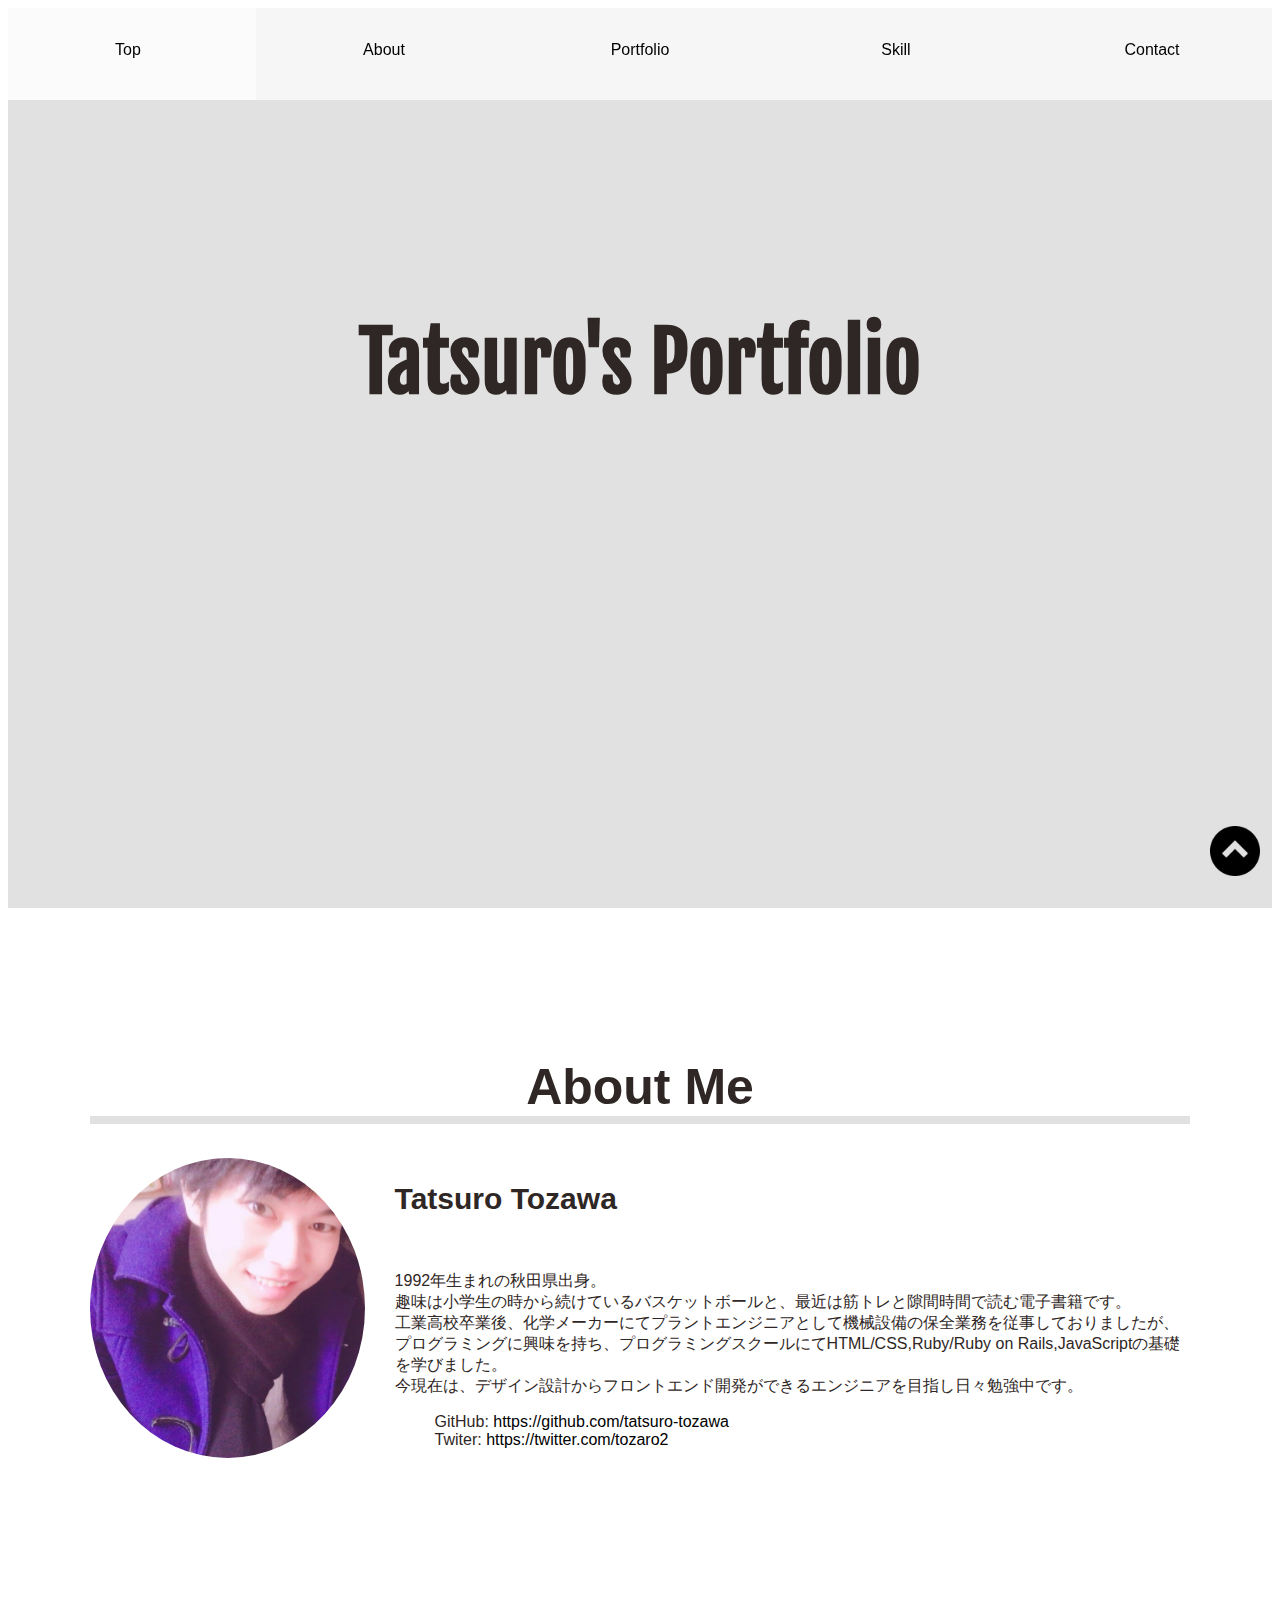
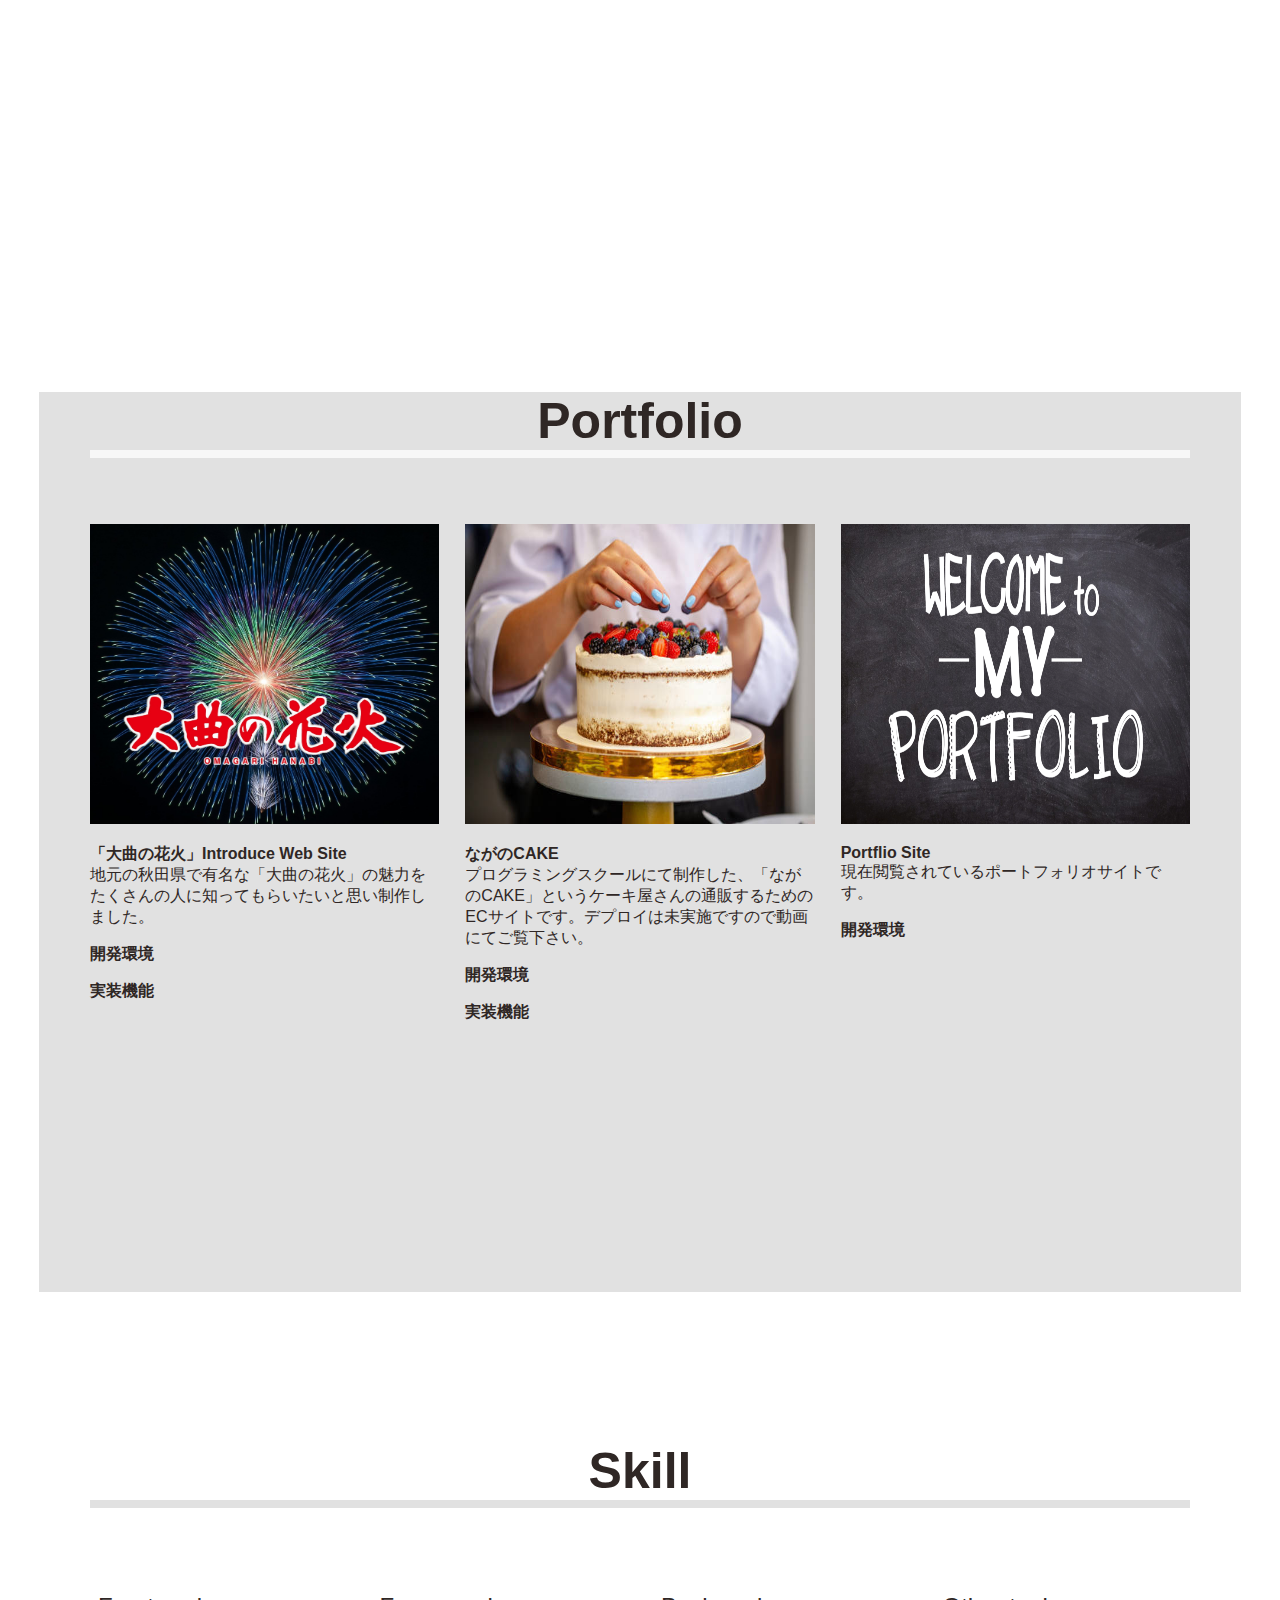
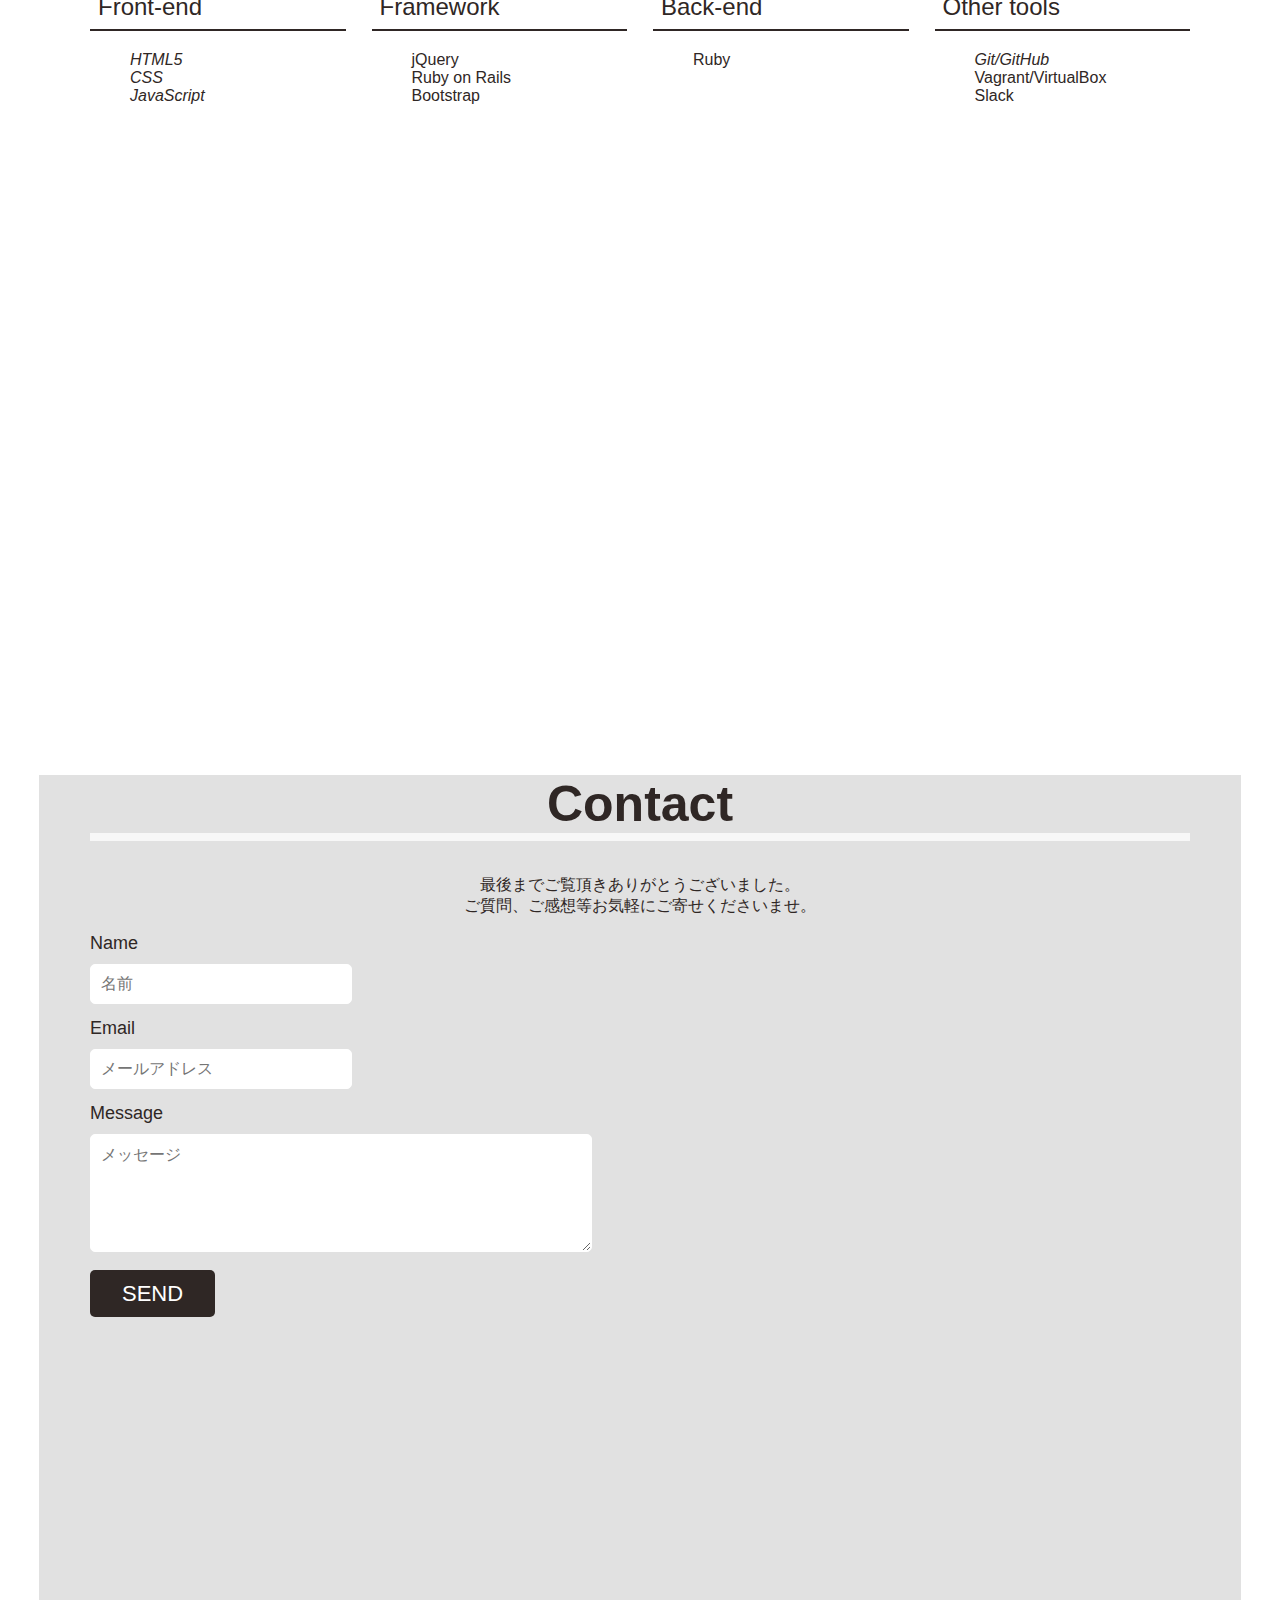
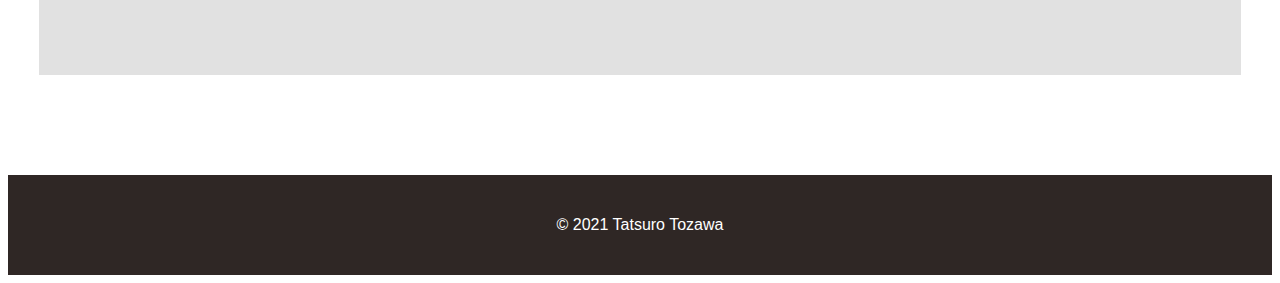
<file: index.html>
<!DOCTYPE html>
<html>
	<head>
	 <meta charset="UTF-8">
	 <meta name="viewport" content="width=device-width,initial-scale=1.0">
	 <title>Tatsuros_Portfolio</title>
	 <meta name="description" content="Tatsuro's Portflio Site.">
	 <link rel="icon" type="image/png" href="img/favicon.png">
	 <link rel="stylesheet" href="https://use.fontawesome.com/releases/v5.15.2/css/all.css" integrity="sha384-vSIIfh2YWi9wW0r9iZe7RJPrKwp6bG+s9QZMoITbCckVJqGCCRhc+ccxNcdpHuYu" crossorigin="anonymous">
	 <link rel="preconnect" href="https://fonts.gstatic.com">
	 <link href="https://fonts.googleapis.com/css2?family=Dancing+Script:wght@700&family=Fjalla+One&display=swap" rel="stylesheet">
	 <link rel="stylesheet" href="style.css">
</head>

<body>
	<div id="home" class="big-bg">
		<header class="page-header wrapper">
			<button type="button" class="btn js-btn">
   				<span class="btn-line"></span>
			</button>
			<nav>
				<ul class="menu">
					<li class="menu-list"><a href="#home">Top</a></li>
					<li class="menu-list"><a href="#about">About</a></li>
					<li class="menu-list"><a href="#portfolio">Portfolio</a></li>
					<li class="menu-list"><a href="#skill">Skill</a></li>
					<li class="menu-list"><a href="#contact">Contact</a></li>
				</ul>
			</nav>
		</header>

		<div class="home-content wrapper">
			<h1 class="page-title">Tatsuro's Portfolio</h1>
		</div>
	</div>

	<section id="about" class="wrapper">
		<h1>About Me</h1>
			<div class="about-box">
				<img src="img/tatsuro.jpg" alt="自分の写真">
				<section class="text-box">
					<h2>Tatsuro Tozawa</h2>
					<p>
						1992年生まれの秋田県出身。<br>
						趣味は小学生の時から続けているバスケットボールと、最近は筋トレと隙間時間で読む電子書籍です。<br>
						工業高校卒業後、化学メーカーにてプラントエンジニアとして機械設備の保全業務を従事しておりましたが、プログラミングに興味を持ち、プログラミングスクールにてHTML/CSS,Ruby/Ruby on Rails,JavaScriptの基礎を学びました。<br>
						今現在は、デザイン設計からフロントエンド開発ができるエンジニアを目指し日々勉強中です。
					</p>
					<ul>
						<li>
							<i class="fab fa-github"></i> GitHub: <a href="https://github.com/tatsuro-tozawa">https://github.com/tatsuro-tozawa</a>
						</li>
						<li>
							<i class="fab fa-twitter"></i> Twiter: <a href="https://twitter.com/tozaro2">https://twitter.com/tozaro2</a>
					</ul>
				</section>
			</div>
		</div>
	</section>

	<section id="portfolio" class="wrapper">
		<h1>Portfolio</h1>
		<div class="portfolio-box">
			<div class="portfolio-cover">
				<a href="https://relaxed-archimedes-f3e4ba.netlify.app/"><img src="img/fireworks.jpg" alt=""></a>
				<p><strong>「大曲の花火」Introduce Web Site</strong><br>地元の秋田県で有名な「大曲の花火」の魅力をたくさんの人に知ってもらいたいと思い制作しました。</p>
				<div class="submenu">
					<h3>開発環境</h3>
					<ul class="hidden">
						<li>OS：Mac</li>
						<li>言語：HTML,CSS(Sass),JavaScript</li>
					</ul>
				</div>
				<div class="submenu">
					<h3>実装機能</h3>
					<ul class="hidden">
						<li>ヒーロースライダー</li>
						<li>文字・画像アニメーション</li>
						<li>ハンバーガーメニュー</li>
						<li>カウントダウンタイマー</li>
						<li>レスポンシブ対応</li>
					</ul>
				</div>
			</div>
			<div class="portfolio-cover">
				<a href="https://drive.google.com/file/d/1lo4uafpz25IEDodznZFr6QGEJMbZjy_7/view?usp=sharing"><img src="img/cake.jpg" alt=""></a>
				<p><strong>ながのCAKE</strong><br>プログラミングスクールにて制作した、「ながのCAKE」というケーキ屋さんの通販するためのECサイトです。デプロイは未実施ですので動画にてご覧下さい。</p>
				<div class="submenu">
					<h3>開発環境</h3>
					<ul class="hidden">
						<li>OS：Mac</li>
						<li>言語：HTML,CSS</li>
						<li>FW：Ruby on Rails,Bootstrap</li>
						<li>DB：Ruby</li>
					</ul>
				</div>
				<div class="submenu">
					<h3>実装機能</h3>
					<ul class="hidden">
						<li>ログイン機能</li>
						<li>商品登録(画像投稿含む),削除,編集機能</li>
						<li>カート機能</li>
						<li>etc</li>
					</ul>
				</div>
			</div>
			<div class="portfolio-cover">
				<a href="https://lucid-tereshkova-73a125.netlify.app/"><img src="img/myportfolio.png" alt=""></a>
				<p><strong>Portflio Site</strong><br>現在閲覧されているポートフォリオサイトです。</p>
				<div class="submenu">
					<h3>開発環境</h3>
					<ul class="hidden">
						<li>OS：Mac</li>
						<li>言語：HTML,CSS,JavaScript</li>
						<li>FW：jQuery</li>
					</ul>
				</div>
			</div>
	</section>

	<section id="skill" class="wrapper">
		<h1>Skill</h1>
		<div class="skill-box">
			<div>
				<h2 class="sub-title">Front-end</h2>
				<ul id="js-frontend">
				</ul>
			</div>

			<div>
				<h2 class="sub-title">Framework</h2>
				<ul id="js-framework">
				</ul>
			</div>

			<div>
				<h2 class="sub-title">Back-end</h2>
				<ul id=js-backend>
				</ul>
			</div>

			<div>
				<h2 class="sub-title">Other tools</h2>
				<ul id="js-devops">
				</ul>
			</div>
		</div>
	</section>

	<section id="contact" class="wrapper">
		<h1>Contact</h1>
		<p>最後までご覧頂きありがとうございました。<br>ご質問、ご感想等お気軽にご寄せくださいませ。<br></p>
		<form class="p-form" action="https://docs.google.com/forms/d/e/1FAIpQLSc8U6einQLjt5MRhQNPExLAbwTG3TJc7k_gYearDfVUwG_7hw/viewform?usp=pp_url&entry.1235488442=%E6%88%B8%E6%BE%A4%E3%80%80%E9%81%94%E6%9C%97&entry.1215814484=tgty0414@gmail.com&entry.947596621=%E3%83%90%E3%82%B9%E3%82%B1%E3%81%AE%E3%83%9D%E3%82%B8%E3%82%B7%E3%83%A7%E3%83%B3%E3%81%AF%E3%81%A9%E3%81%93%E3%81%A7%E3%81%99%E3%81%8B%EF%BC%9F">
			<div class="p-formGroup u-mb20">
			  <label for="userName">Name</label>
			  <input type="text" id="userName" name="entry.1235488442" required="required" placeholder="名前">
			</div>
			<div>
			  <label for="email">Email</label>
			  <input type="email" id="email" name="entry.1215814484" required="required" placeholder="メールアドレス">
			</div>
			<div class="p-formGroup u-mb20">
			  <label for="content">Message</label>
			  <textarea id="content" name="entry.947596621" required="required" placeholder="メッセージ"></textarea>
			</div>
			<input type="submit" class="button" value="SEND">
		</form>
	</section>

	<footer>
		<p>© 2021 Tatsuro Tozawa</p>
	</footer>

	<span id="back">
      	<a href="#">
        	<img src="img/arrow.png">
      	</a>
    </span>

    <script type="text/javascript" src="js/jquery.min.js"></script>
    <script type="text/javascript" src="js/script.js"></script>

</body>
</file>
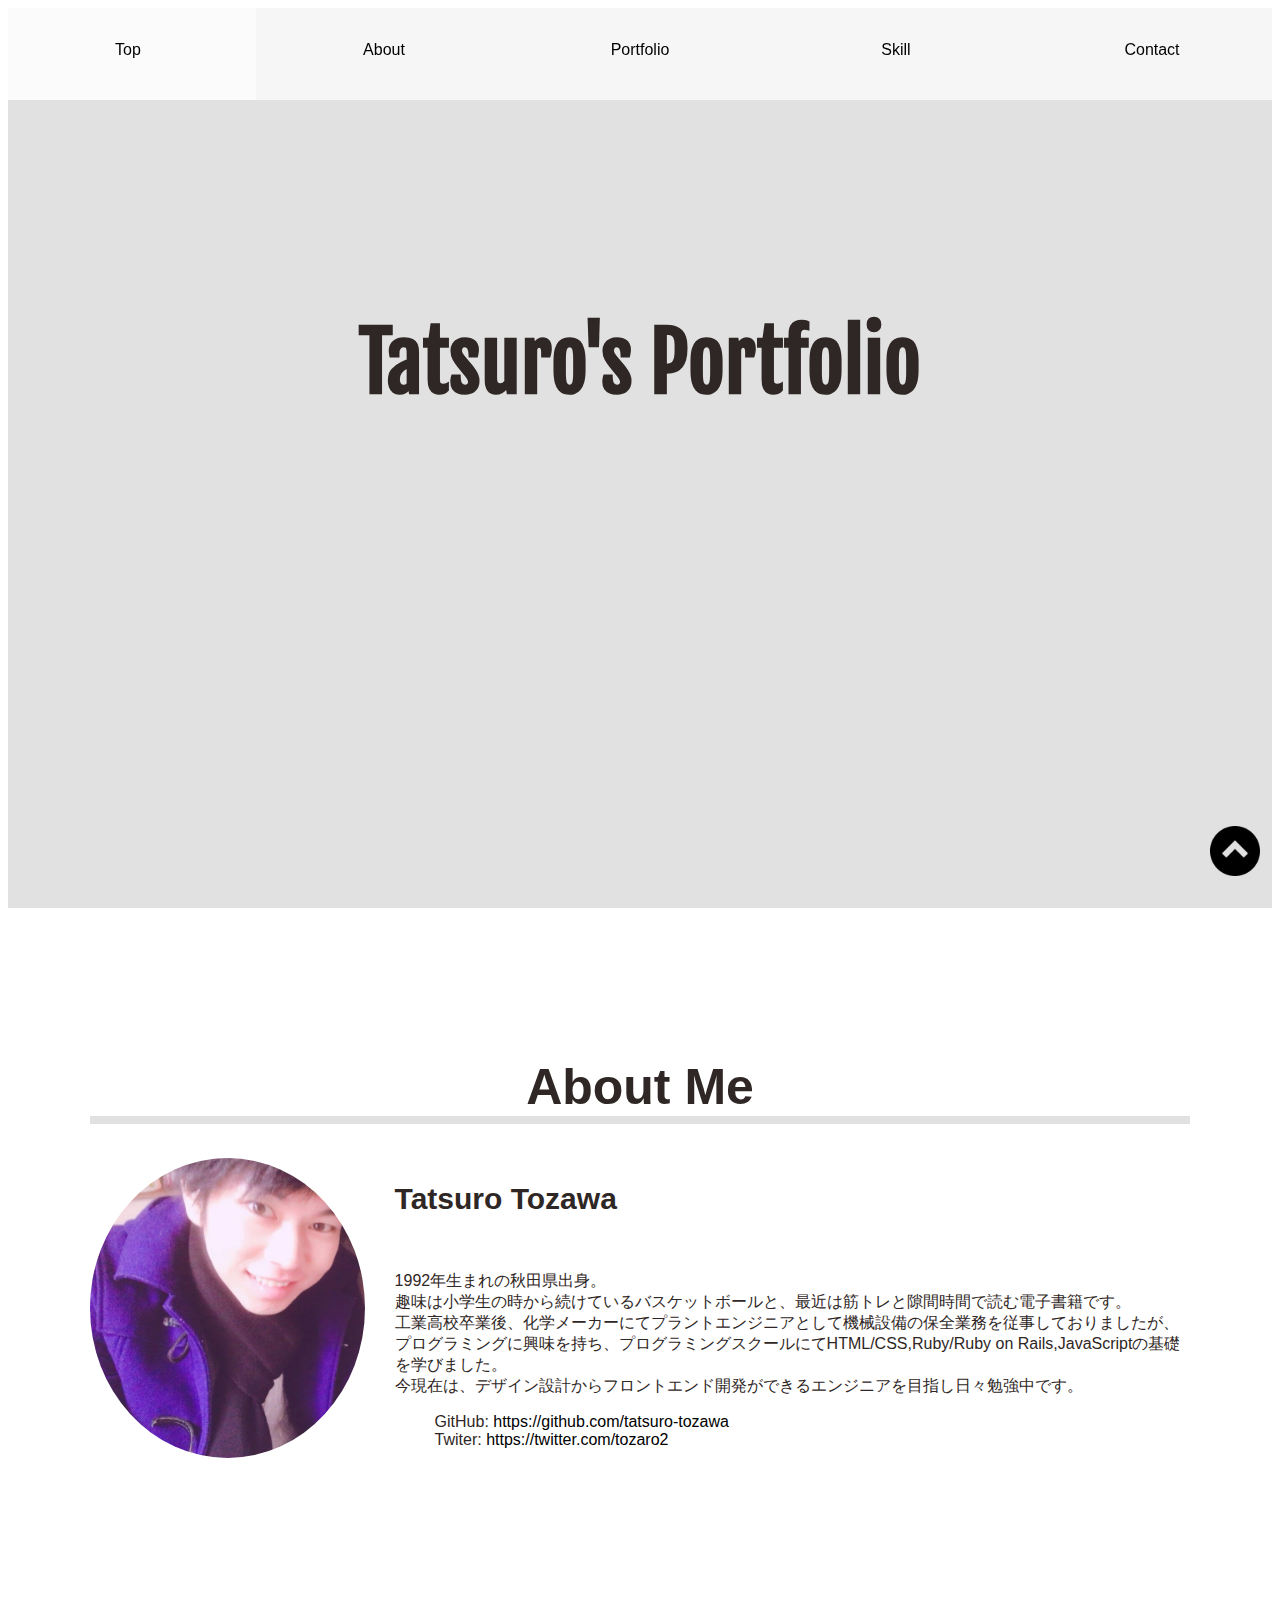
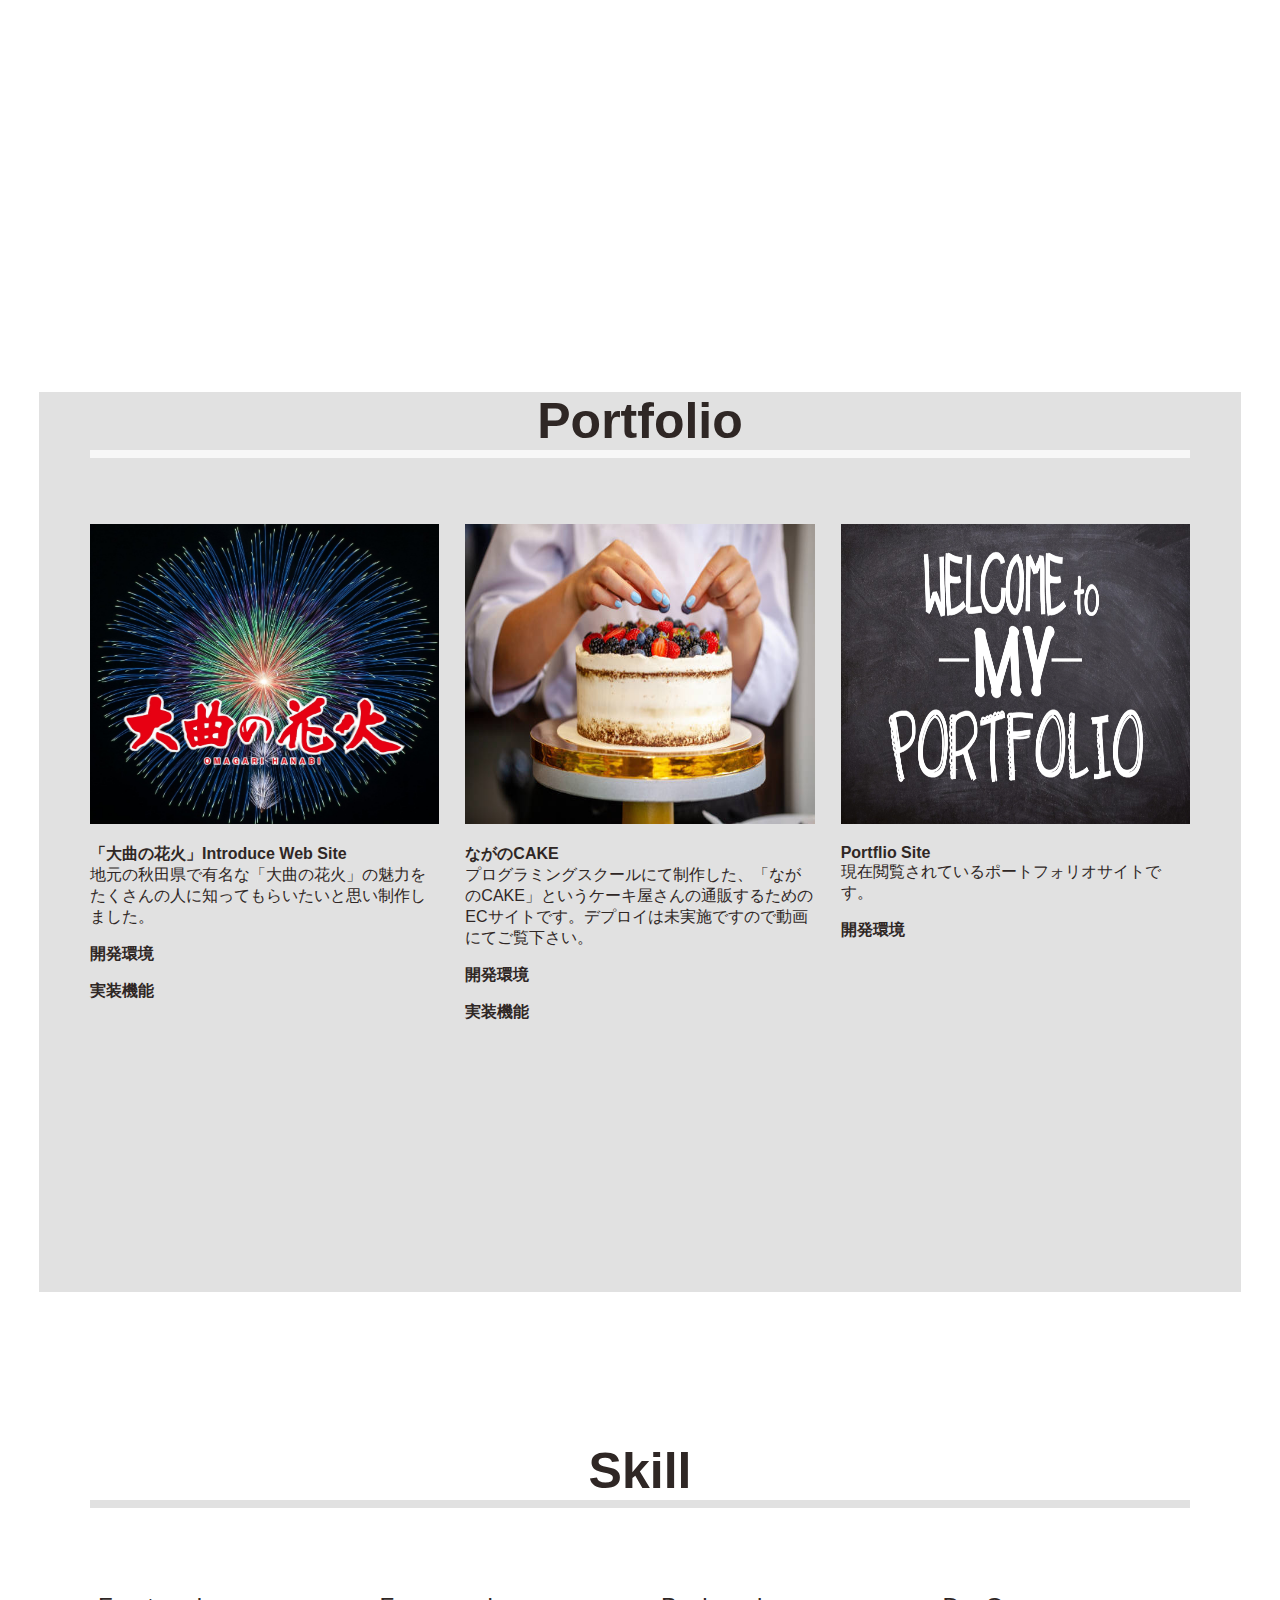
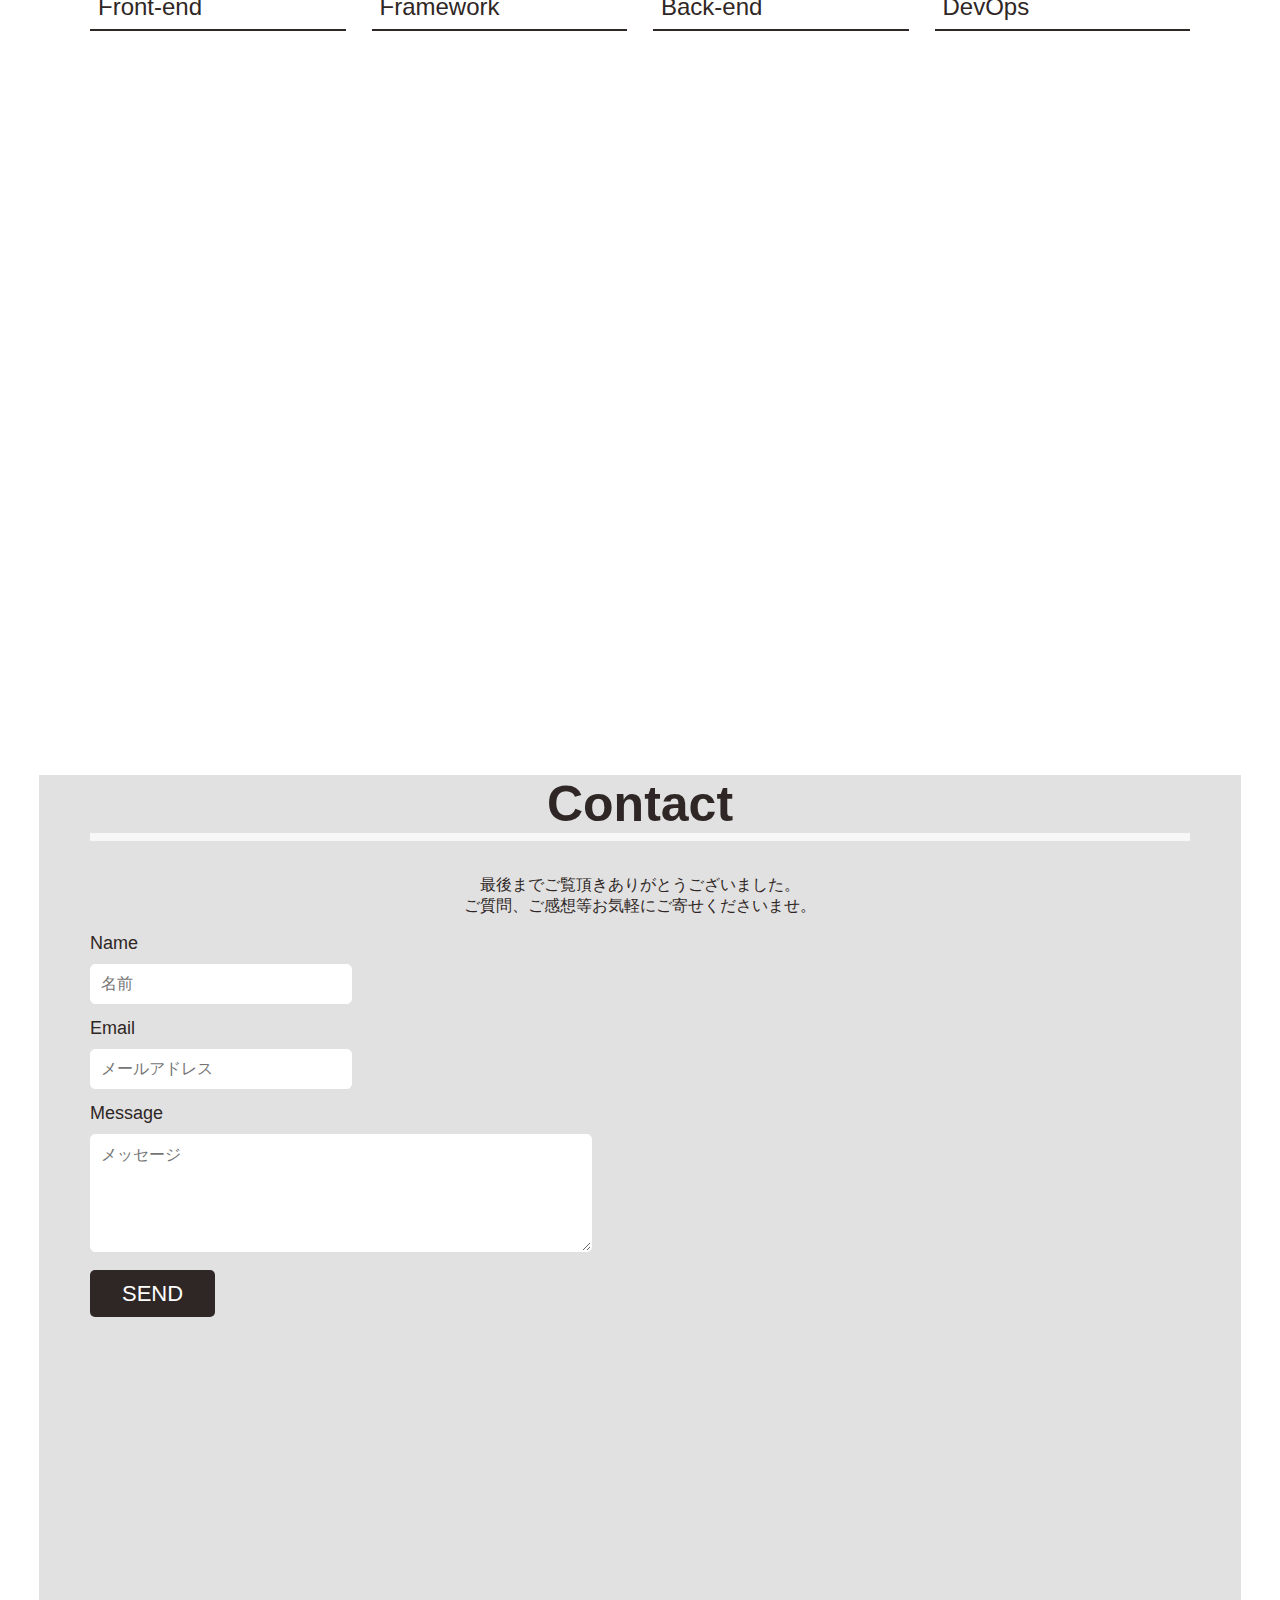
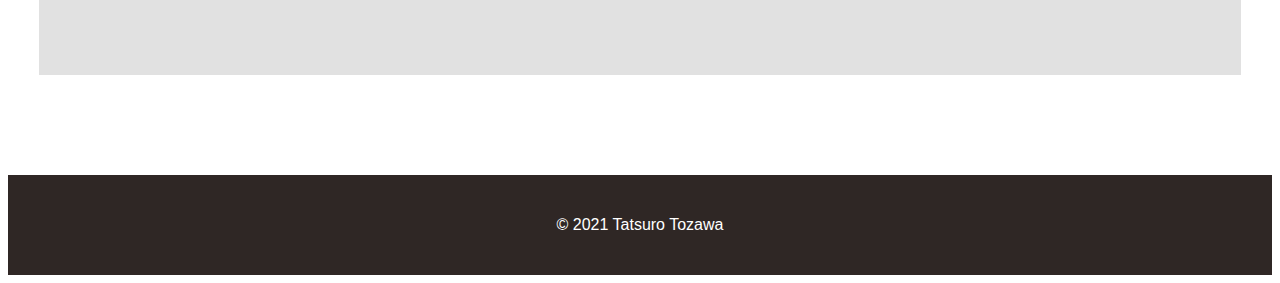
<file: tatsuro_portfolio.html>
<!DOCTYPE html>
<html>
	<head>
	 <meta charset="UTF-8">
	 <meta name="viewport" content="width=device-width,initial-scale=1.0">
	 <title>Tatsuros_Portfolio</title>
	 <meta name="description" content="Tatsuro's Portflio Site.">
	 <link rel="icon" type="image/png" href="img/favicon.png">
	 <link rel="stylesheet" href="https://use.fontawesome.com/releases/v5.15.2/css/all.css" integrity="sha384-vSIIfh2YWi9wW0r9iZe7RJPrKwp6bG+s9QZMoITbCckVJqGCCRhc+ccxNcdpHuYu" crossorigin="anonymous">
	 <link rel="preconnect" href="https://fonts.gstatic.com">
	 <link href="https://fonts.googleapis.com/css2?family=Dancing+Script:wght@700&family=Fjalla+One&display=swap" rel="stylesheet">
	 <link rel="stylesheet" href="style.css">
</head>

<body>
	<div id="home" class="big-bg">
		<header class="page-header wrapper">
			<button type="button" class="btn js-btn">
   				<span class="btn-line"></span>
			</button>
			<nav>
				<ul class="menu">
					<li class="menu-list"><a href="#home">Top</a></li>
					<li class="menu-list"><a href="#about">About</a></li>
					<li class="menu-list"><a href="#portfolio">Portfolio</a></li>
					<li class="menu-list"><a href="#skill">Skill</a></li>
					<li class="menu-list"><a href="#contact">Contact</a></li>
				</ul>
			</nav>
		</header>

		<div class="home-content wrapper">
			<h1 class="page-title">Tatsuro's Portfolio</h1>
		</div>
	</div>

	<section id="about" class="wrapper">
		<h1>About Me</h1>
			<div class="about-box">
				<img src="img/tatsuro.jpg" alt="自分の写真">
				<section class="text-box">
					<h2>Tatsuro Tozawa</h2>
					<p>
						1992年生まれの秋田県出身。<br>
						趣味は小学生の時から続けているバスケットボールと、最近は筋トレと隙間時間で読む電子書籍です。<br>
						工業高校卒業後、化学メーカーにてプラントエンジニアとして機械設備の保全業務を従事しておりましたが、プログラミングに興味を持ち、プログラミングスクールにてHTML/CSS,Ruby/Ruby on Rails,JavaScriptの基礎を学びました。<br>
						今現在は、デザイン設計からフロントエンド開発ができるエンジニアを目指し日々勉強中です。
					</p>
					<ul>
						<li>
							<i class="fab fa-github"></i> GitHub: <a href="https://github.com/tatsuro-tozawa">https://github.com/tatsuro-tozawa</a>
						</li>
						<li>
							<i class="fab fa-twitter"></i> Twiter: <a href="https://twitter.com/tozaro2">https://twitter.com/tozaro2</a>
					</ul>
				</section>
			</div>
		</div>
	</section>

	<section id="portfolio" class="wrapper">
		<h1>Portfolio</h1>
		<div class="portfolio-box">
			<div class="portfolio-cover">
				<a href="#"><img src="img/fireworks.jpg" alt=""></a>
				<p><strong>「大曲の花火」Introduce Web Site</strong><br>地元の秋田県で有名な「大曲の花火」の魅力をたくさんの人に知ってもらいたいと思い制作しました。</p>
				<div class="submenu">
					<h3>開発環境</h3>
					<ul class="hidden">
						<li>OS：Mac</li>
						<li>言語：HTML,CSS,JavaScript</li>
						<li>FW：jQuery</li>
					</ul>
				</div>
				<div class="submenu">
					<h3>実装機能</h3>
					<ul class="hidden">
						<li>ヒーロースライダー</li>
						<li>ハンバーガーメニュー</li>
						<li>カウントダウンタイマー</li>
						<li>レスポンシブ対応</li>
					</ul>
				</div>
			</div>
			<div class="portfolio-cover">
				<a href="#"><img src="img/cake.jpg" alt=""></a>
				<p><strong>ながのCAKE</strong><br>プログラミングスクールにて制作した、「ながのCAKE」というケーキ屋さんの通販するためのECサイトです。デプロイは未実施ですので動画にてご覧下さい。</p>
				<div class="submenu">
					<h3>開発環境</h3>
					<ul class="hidden">
						<li>OS：Mac</li>
						<li>言語：HTML,CSS</li>
						<li>FW：Ruby on Rails</li>
						<li>DB：Ruby</li>
					</ul>
				</div>
				<div class="submenu">
					<h3>実装機能</h3>
					<ul class="hidden">
						<li>ログイン機能</li>
						<li>商品登録(画像投稿含む),削除,編集機能</li>
						<li>カート機能</li>
						<li>etc</li>
					</ul>
				</div>
			</div>
			<div class="portfolio-cover">
				<a href="#"><img src="img/myportfolio.png" alt=""></a>
				<p><strong>Portflio Site</strong><br>現在閲覧されているポートフォリオサイトです。</p>
				<div class="submenu">
					<h3>開発環境</h3>
					<ul class="hidden">
						<li>OS：Mac</li>
						<li>言語：HTML,CSS,JavaScript</li>
						<li>FW：jQuery</li>
					</ul>
				</div>
			</div>
	</section>

	<section id="skill" class="wrapper">
		<h1>Skill</h1>
		<div class="skill-box">
			<div>
				<h2 class="sub-title">Front-end</h2>
				<ul id="front-end">
				</ul>
			</div>

			<div>
				<h2 class="sub-title">Framework</h2>
				<ul id="framework">
				</ul>
			</div>

			<div>
				<h2 class="sub-title">Back-end</h2>
				<ul id=backend>
				</ul>
			</div>

			<div>
				<h2 class="sub-title">DevOps</h2>
				<ul id="devops">
				</ul>
			</div>
		</div>
	</section>

	<section id="contact" class="wrapper">
		<h1>Contact</h1>
		<p>最後までご覧頂きありがとうございました。<br>ご質問、ご感想等お気軽にご寄せくださいませ。<br></p>
		<form class="p-form" action="https://docs.google.com/forms/d/e/1FAIpQLSc8U6einQLjt5MRhQNPExLAbwTG3TJc7k_gYearDfVUwG_7hw/viewform?usp=pp_url&entry.1235488442=%E6%88%B8%E6%BE%A4%E3%80%80%E9%81%94%E6%9C%97&entry.1215814484=tgty0414@gmail.com&entry.947596621=%E3%83%90%E3%82%B9%E3%82%B1%E3%81%AE%E3%83%9D%E3%82%B8%E3%82%B7%E3%83%A7%E3%83%B3%E3%81%AF%E3%81%A9%E3%81%93%E3%81%A7%E3%81%99%E3%81%8B%EF%BC%9F">
			<div class="p-formGroup u-mb20">
			  <label for="userName">Name</label>
			  <input type="text" id="userName" name="entry.1235488442" required="required" placeholder="名前">
			</div>
			<div>
			  <label for="email">Email</label>
			  <input type="email" id="email" name="entry.1215814484" required="required" placeholder="メールアドレス">
			</div>
			<div class="p-formGroup u-mb20">
			  <label for="content">Message</label>
			  <textarea id="content" name="entry.947596621" required="required" placeholder="メッセージ"></textarea>
			</div>
			<input type="submit" class="button" value="SEND">
		</form>
	</section>

	<footer>
		<p>© 2021 Tatsuro Tozawa</p>
	</footer>

	<span id="back">
      	<a href="#">
        	<img src="img/arrow.png">
      	</a>
    </span>

    <script type="text/javascript" src="js/jquery.min.js"></script>
    <script type="text/javascript" src="js/script.js"></script>

</body>
</file>
<file: style.css>
@charset "UTF-08"

* {
  margin: 0;
  padding: 0;
  box-sizing: border-box;
}

::before , ::after {
	box-sizing: inherit;
}

html {
	font-size: 100%;
}

body {
	font-family: "Yu Gothic Medium", "遊ゴシック Medium", YuGothic, "遊ゴシック体", "ヒラギノ角ゴ Pro W3", sans-serif;
	color: #2f2725
}

a {
	text-decoration: none;
	color: black;
}

img {
	max-width: 100%;
}

.wrapper {
	max-width: 1100px;
	margin: 0 auto;
	padding: 0 4%;
}

.button {
	font-size: 1.375rem;
	background: #2f2725;
	color: #fff;
	border-radius: 5px;
	padding: 18px 32px;
}

button {
	margin: 0;
	padding: 0;
	border: 0;
	border-radius: 0;
	background: transparent;
	color: inherit;
	vertical-align: middle;
	text-align: inherit;
	font: inherit;
	-webkit-appearance: none;
	appearance: none;
}

#home {
	background-color: #8080803d;
	min-height: 100vh;
}

.big-bg {
	background-size: cover;
	background-position: center top;
}

.page-header {
	display: flex;
	justify-content: space-between;
	align-items: center;
}

.btn {
  position: fixed;
  top: 32px;
  right: 16px;
  width: 48px;
  height: 48px;
  z-index: 10;

}

.btn-line {
	display: block;
	position: relative;
	width: 100%;
	height: 4px;
	background-color: #d6d5d5;
	transition: .2s;
}

.btn-line::before,
.btn-line::after {
  content: "";
  position: absolute;
  width: 100%;
  height: 100%;
  background-color: #d6d5d5;
  transition: .5s;
}

.btn-line::before {
  transform: translateY(-16px);
}

.btn-line::after {
  transform: translateY(16px);
}

.btn-line.open {
	background-color: transparent;
}

.btn-line.open::before ,
.btn-line.open::after {
	content: "";
	background-color: #333;
	transition: .2s;
}

.btn-line.open::before {
	transform: rotate(45deg);
}

.btn-line.open::after {
	transform: rotate(-45deg);
}

.menu {
	display: flex;
	flex-direction: column;
	position: fixed;
	right: -110%;
	width: 100%;
	height: 100vh;
	color: #efefef;
	background-color: rgba(255, 255, 255, 0.7);
	transition: .3s;
	margin: 0;
}

.menu-list {
  display: flex;
  justify-content: center;
  align-items: center;
  width: 100%;
  height: 100%;
}

.menu-list:hover {
	background-color: rgba(255, 255, 255, .5);
	color: #333;
	cursor: pointer;
	transition: .4s;
}

.menu.open {
  position: absolute;
  right: 0;
  top: 0;
}

.home-content {
	text-align: center;
}

.page-title {
	font-size: 5rem;
	color: #2f2725;
	font-family: "Fjalla One", sans-serif;
	font-weight: 600;
	padding-top: 250px;
}

#about {
	min-height: 100vh;
}

#about h1 {
	font-size: 50px;
	border-bottom: 8px solid #8080803d;
	text-align: center;
	margin-top: 150px;
}

.about-box {
	display: flex;
}

.about-box img {
	border-radius: 50%;
	height: 300px;
}

.text-box {
	margin-left: 30px;
}

.text-box h2 {
	font-size: 30px;
	padding-bottom: 30px;
}

.text-box p {
	font-size: 16px;
}

.text-box ul {
	list-style: none;
}

#portfolio {
	min-height: 100vh;
	background-color: #8080803d;
}

#portfolio h1 {
	font-size: 50px;
	text-align: center;
	border-bottom: 8px solid #f7f7f7;
}

.portfolio-box {
	display: grid;
	gap: 26px;
	grid-template-columns: repeat(auto-fit, minmax(240px, 1fr));
	margin-top: 6%;
}

.portfolio-cover img {
	width: 100%;
	height: 300px;
}

.portfolio-cover img:hover {
	box-shadow: 10px 10px 10px rgba(0,0,0,0.4);
	cursor: pointer;
}

.portfolio-cover p {
	text-align: left;
}

.submenu h3 {
	margin: 0 0 1em 0;
	font-size: 16px;
	cursor: pointer;
}

.submenu h3:hover {
	text-decoration: underline;
}

.submenu ul {
	margin: 0 0 1em 0;
	font-size: 14px;
}

.hidden {
	display: none;
}

#skill {
	min-height: 100vh;
}

#skill h1 {
	font-size: 50px;
	border-bottom: 8px solid #8080803d;
	text-align: center;
	margin-top: 150px;
}

.skill-box {
	display: grid;
	gap: 26px;
	grid-template-columns: repeat(auto-fit, minmax(240px, 1fr));
	margin-top: 6%;
}

.skill-box ul {
	list-style: none;
}

.sub-title {
	padding: 0 8px 8px;
	border-bottom: 2px #2f2725 solid;
	font-weight: normal;
}

#contact {
	min-height: 100vh;
	background-color: #8080803d;
	margin-bottom: 100px;
}

#contact h1 {
	font-size: 50px;
	border-bottom: 8px solid #f7f7f7;
	text-align: center;
}

#contact p {
	text-align: center;
}

form div {
	margin-bottom: 14px;
}

label {
	font-size: 1.125rem;
	margin-bottom: 10px;
	display: block;
}

input[type="text"],
input[type="email"],
textarea {
	border: 1px #fff solid;
	border-radius: 5px;
	padding: 10px;
	font-size: 1rem;
}

input[type="text"],
input[type="email"] {
	width: 100%;
	max-width: 240px;
}

textarea {
	width: 100%;
	max-width: 480px;
	height: 6rem;
}

input[type="submit"] {
	border: none;
	cursor: pointer;
	line-height: 0.5;
}

footer {
	background-color: #2f2725;
	text-align: center;
	padding: 25px 0;
}

footer p {
	color: white;
}

#back {
	position: fixed;
	right: 20px;
	bottom: 20px;
}

#back img {
	width: 50px;
}

@media screen and (min-width:600px) {

	.btn {
		display: none;
	}

	.menu {
		display: flex;
		flex-direction: row;
		position: fixed;
		top: 0;
		right: 0;
		width: 100%;
		height: 100px;
	}

}

@media screen and (max-width:600px) {

	.about-box {
		flex-direction: column;
		align-items: center;
	}

	.text-box p {
		font-size: 14px;
	}

	.text-box ul {
		list-style: none;
		font-size: 14px;
	}

	.portfolio-cover img {
		width: 100%;
		height: 300px;
	}

	.portfolio-cover p {
		text-align: left;
		font-size: 14px;
	}

	.submenu h3 {
		margin: 0 0 1em 0;
		font-size: 14px;
		cursor: pointer;
	}

	input[type="text"],
	input[type="email"],
	textarea {
		max-width: 100%;
	}
}
</file>
